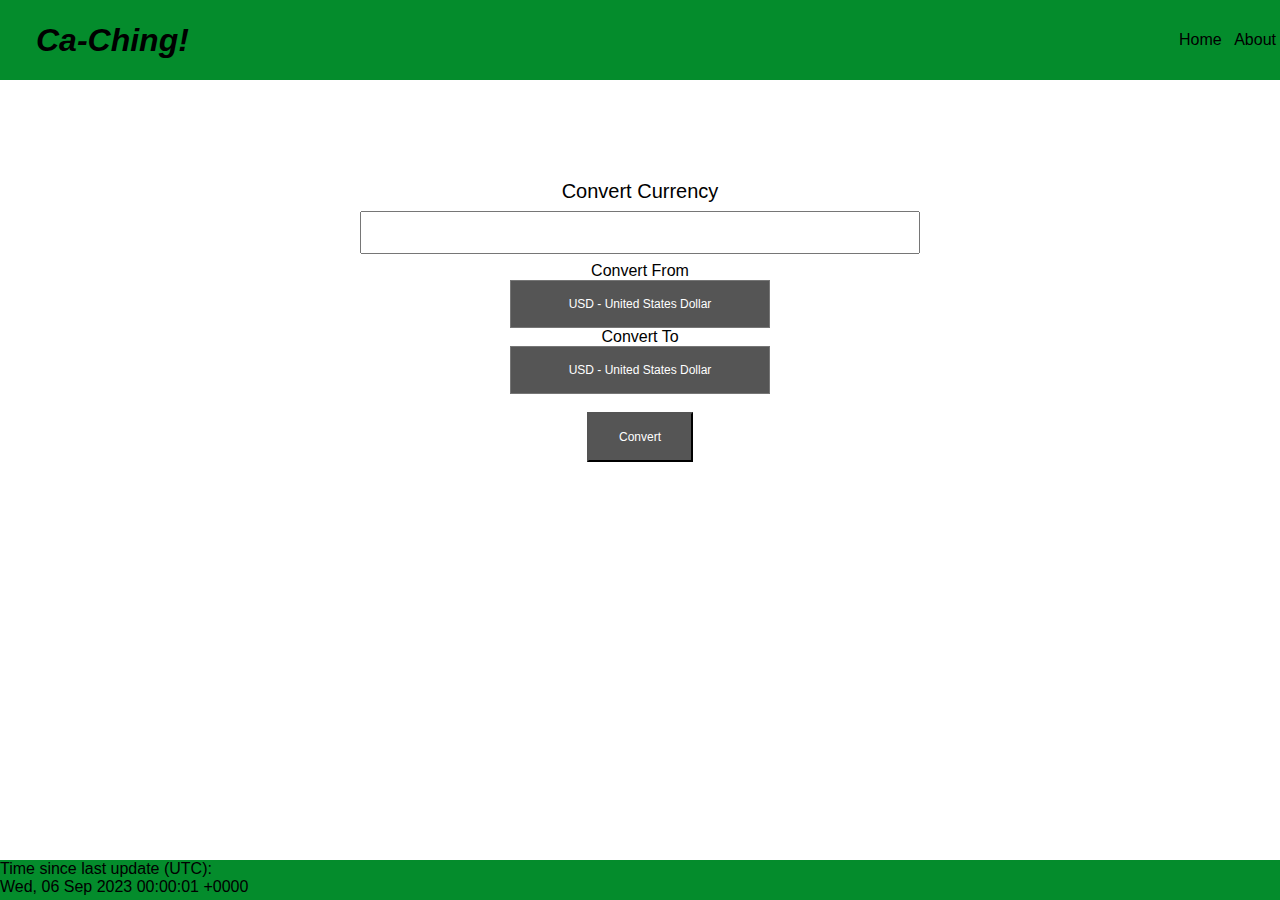
<file: index.html>
<html lang="en">
<head>
<title>Ca-Ching!</title>
<link rel="stylesheet" href="./style.css">
<meta name="apple-mobile-web-app-capable" content="yes">
<meta name="viewport" content="width=device-width, initial-scale=1.0", user-scalable=no" />
<meta charset="UTF-8">
</head>

<body> 
    <nav>
    <div class="logo">
        <a href="./index.html">Ca-Ching!</a>
    </div>
    <div class="nav-items">
        <a href="./index.html">Home</a>
        <a href="./about.html">About</a>
    </div>
    </nav>

    <section class="main-content">
        <center>
        <div class="main-container">
            <div id="user_response">Convert Currency</div>
            <input type="number" id="userNum">
            <br>
            <div id ="convertFromTitle">Convert From</div>
            <select name = "currency_from" id = "currency_from">
                <option value = "USD">USD - United States Dollar</option>
                <option value="EUR">EUR - Euro</option>
                <option value="GBP">GBP - Pound Sterling</option>
                <option value="ARS">ARS - Argentine Peso</option>
                <option value="AUD">AUD - Australian Dollar</option>
                <option value="BAM">BAM - Bosnia and Herzegovina Mark</option>
                <option value="BBD">BBD - Barbados Dollar</option>
                <option value="BOB">BOB - Bolivian Boliviano</option>
                <option value="BRL">BRL - Brazilian Real</option>
                <option value="CAD">CAD - Canadian Dollar</option>
                <option value="CHF">CHF - Swiss Franc</option>
                <option value="CLP">CLP - Chilean Peso</option>
                <option value="CNY">CNY - Chinese Renminbi</option>
                <option value="COP">COP - Colombian Peso</option>
                <option value="CRC">CRC - Costa Rican Colon</option>
                <option value="CUP">CUP - Cuban Peso</option>
                <option value="CZK">CZK - Czech Koruna</option>
                <option value="DKK">DKK - Danish Krone</option>
                <option value="DOP">DOP - Dominican Peso</option>
                <option value="DZD">DZD - Algerian Dinar</option>
                <option value="EGP">EGP - Egyptian Pound</option>
                <option value="FJD">FJD - Fiji Dollar</option>
                <option value="GGP">GGP - Guernsey Pound</option>
                <option value="HKD">HKD - Hong Kong Dollar</option>
                <option value="HNL">HNL - Honduran Lempira</option>
                <option value="HRK">HRK - Croatian Kuna</option>
                <option value="HTG">HTG - Haitian Gourde</option>
                <option value="HUF">HUF - Hungarian Forint</option>
                <option value="IDR">IDR - Indonesian Rupiah</option>
                <option value="ILS">ILS - Israeli New Shekel</option>
                <option value="INR">INR - Indian Rupee</option>
                <option value="IRR">IRR - Iranian Rial</option>
                <option value="ISK">ISK - Icelandic Króna</option>
                <option value="JEP">JEP - Jersey Pound</option>
                <option value="JMD">JMD - Jamaican Dollar</option>
                <option value="JPY">JPY - Japanese Yen</option>
                <option value="KRW">KRW - South Korean Won</option>
                <option value="LYD">LYD - Libyan Dinar</option>
                <option value="MAD">MAD - Moroccan Dirham</option>
                <option value="MDL">MDL - Moldovan Leu</option>
                <option value="MXN">MXN - Mexican Peso</option>
                <option value="NGN">NGN - Nigerian Naira</option>
                <option value="NOK">NOK - Norwegian Krone</option>
                <option value="NZD">NZD - New Zealand Dollar</option>
                <option value="PLN">PLN - Polish Złoty</option>
                <option value="RUB">RUB - Russian Ruble</option>
                <option value="SAR">SAR - Saudi Riyal</option>
                <option value="SEK">SEK - Swedish Krona</option>
                <option value="SGD">SGD - Singapore Dollar</option>
                <option value="TRY">TRY - Turkish Lira</option>
                <option value="UAH">UAH - Ukrainian Hryvnia</option>
                <option value="ZAR">ZAR - South African Rand</option>
                <option value="ZWL">ZWL - Zimbabwean Dollar</option>
            </select>
            
            <div id="convertToTitle">Convert To</div>
            <select name="currency_select" id="currency_select">
                <option value="USD">USD - United States Dollar</option>
                <option value="EUR">EUR - Euro</option>
                <option value="GBP">GBP - Pound Sterling</option>
                <option value="ARS">ARS - Argentine Peso</option>
                <option value="AUD">AUD - Australian Dollar</option>
                <option value="BAM">BAM - Bosnia and Herzegovina Mark</option>
                <option value="BBD">BBD - Barbados Dollar</option>
                <option value="BOB">BOB - Bolivian Boliviano</option>
                <option value="BRL">BRL - Brazilian Real</option>
                <option value="CAD">CAD - Canadian Dollar</option>
                <option value="CHF">CHF - Swiss Franc</option>
                <option value="CLP">CLP - Chilean Peso</option>
                <option value="CNY">CNY - Chinese Renminbi</option>
                <option value="COP">COP - Colombian Peso</option>
                <option value="CRC">CRC - Costa Rican Colon</option>
                <option value="CUP">CUP - Cuban Peso</option>
                <option value="CZK">CZK - Czech Koruna</option>
                <option value="DKK">DKK - Danish Krone</option>
                <option value="DOP">DOP - Dominican Peso</option>
                <option value="DZD">DZD - Algerian Dinar</option>
                <option value="EGP">EGP - Egyptian Pound</option>
                <option value="FJD">FJD - Fiji Dollar</option>
                <option value="GGP">GGP - Guernsey Pound</option>
                <option value="HKD">HKD - Hong Kong Dollar</option>
                <option value="HNL">HNL - Honduran Lempira</option>
                <option value="HRK">HRK - Croatian Kuna</option>
                <option value="HTG">HTG - Haitian Gourde</option>
                <option value="HUF">HUF - Hungarian Forint</option>
                <option value="IDR">IDR - Indonesian Rupiah</option>
                <option value="ILS">ILS - Israeli New Shekel</option>
                <option value="INR">INR - Indian Rupee</option>
                <option value="IRR">IRR - Iranian Rial</option>
                <option value="ISK">ISK - Icelandic Króna</option>
                <option value="JEP">JEP - Jersey Pound</option>
                <option value="JMD">JMD - Jamaican Dollar</option>
                <option value="JPY">JPY - Japanese Yen</option>
                <option value="KRW">KRW - South Korean Won</option>
                <option value="LYD">LYD - Libyan Dinar</option>
                <option value="MAD">MAD - Moroccan Dirham</option>
                <option value="MDL">MDL - Moldovan Leu</option>
                <option value="MXN">MXN - Mexican Peso</option>
                <option value="NGN">NGN - Nigerian Naira</option>
                <option value="NOK">NOK - Norwegian Krone</option>
                <option value="NZD">NZD - New Zealand Dollar</option>
                <option value="PLN">PLN - Polish Złoty</option>
                <option value="RUB">RUB - Russian Ruble</option>
                <option value="SAR">SAR - Saudi Riyal</option>
                <option value="SEK">SEK - Swedish Krona</option>
                <option value="SGD">SGD - Singapore Dollar</option>
                <option value="TRY">TRY - Turkish Lira</option>
                <option value="UAH">UAH - Ukrainian Hryvnia</option>
                <option value="ZAR">ZAR - South African Rand</option>
                <option value="ZWL">ZWL - Zimbabwean Dollar</option>
            </select>
            <br>
            <br>
            <button class="button" onclick="onClick()">Convert</button>
        </div>
        </center>
    </section>

    <div class = "footerBottom">
            <p>Time since last update (UTC):</p>
            <div id="last_update"></div>
    </div>
    <script type="text/javascript" src="./index.js"></script>
</body>
</html>
</file>
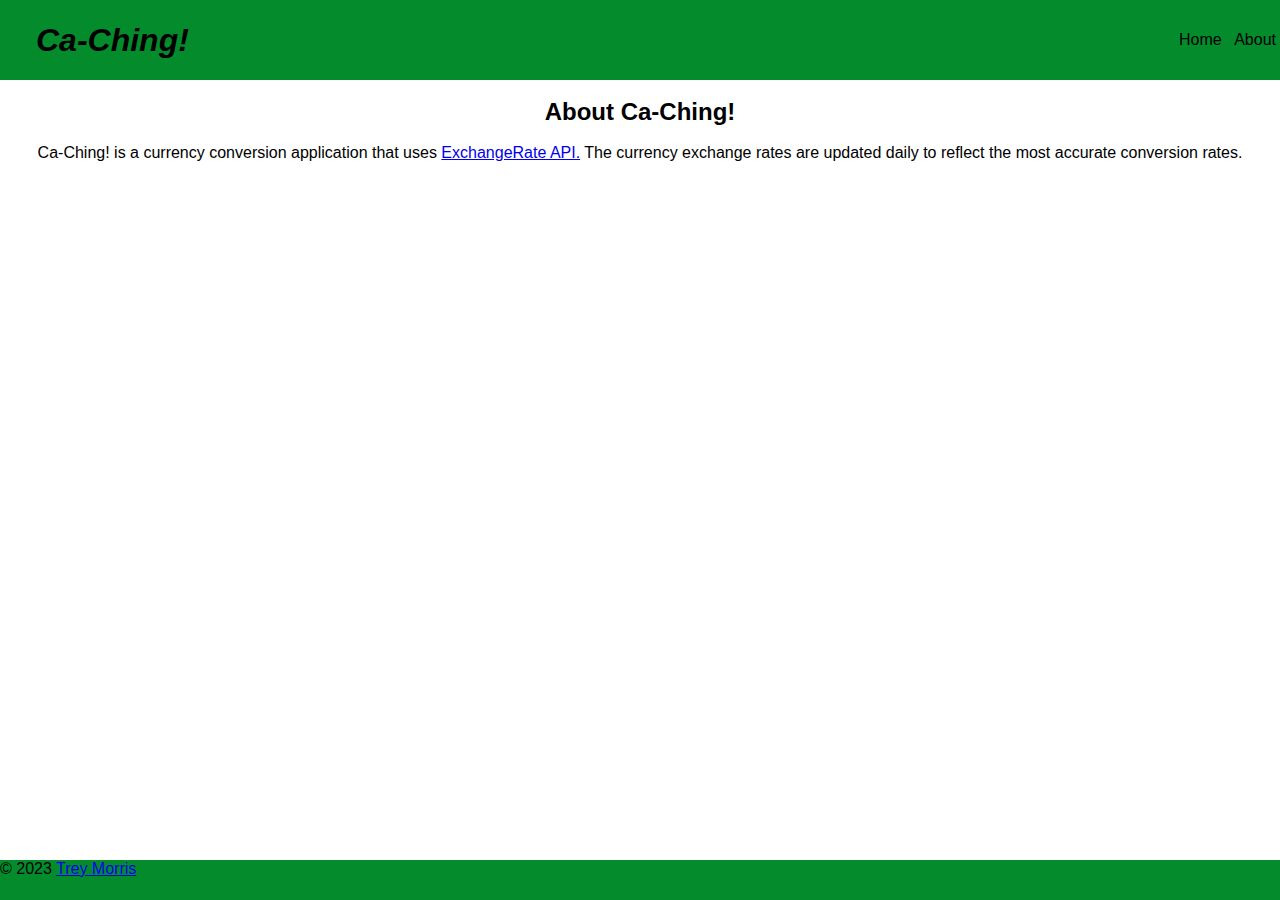
<file: about.html>
<html lang="en">

<head>
    <title>Ca-Ching! About</title>
    <link rel="stylesheet" href="./style.css">
    <meta name="viewport" content="width=device-width, initial-scale=1.0">
    <meta charset="UTF-8">
</head>

<body>
    <nav>
        <div class="logo">
            <a href="./index.html">Ca-Ching!</a>
        </div>
        <div class="nav-items">
            <a href="./index.html">Home</a>
            <a href="/about.html">About</a>
        </div>
    </nav>

    <div class="main-content">
        <center>
            <br>
            <h2>About Ca-Ching!</h2>
            <br>
            <p>Ca-Ching! is a currency conversion application that uses <a href="https://www.exchangerate-api.com/">ExchangeRate API.</a>
                The currency exchange rates are updated daily to reflect the most accurate conversion rates. 
            </p>
        </center>
    </div>
<div class="footerBottom">
    <p>&copy; 2023 <a href="http://treymorris.me">Trey Morris</a><p>
</div>
</body>
</html>
</file>
<file: style.css>
*{
    box-sizing: border-box;
    margin: 0;
    padding: 0;
    font-family: 'Trebuchet MS', 'Lucida Sans Unicode', 'Lucida Grande', 'Lucida Sans', Arial, sans-serif;
}
nav {
    background: #048c2c;
    height: 80px;
    display: flex;
    justify-content: space-between;
    align-items: center;
    padding: 0rem calc((100vw - 1300px)/2);
}
nav a {
    text-decoration: none;
    color: #000;
    padding: 0 0.25rem;
}
nav a:hover{
    color: #fff;
}
.logo {
    background: #048c2c;
    color: #000;
    font-weight: bold;
    font-style: italic;
    font-size: 2rem;
    padding: 0 2rem;
}
.main-container {
    padding-top: 100px;
    padding-right: 80px;
    padding-bottom: 50px;
    padding-left: 80px;
}
.footerBottom {
    background: #048c2c;
    color: black;
    font-size: 16px;
    height: 40px;
    position: fixed;
    bottom: 0;
    width: 100%;
}
.button {
    background-color: #555555;
    color: white;

    padding: 16px 30px;
    text-align: center;
    text-decoration: none;
    display: inline-block;
    font-size: 12px;
}
input[type=number] {
    text-align: center;
    width: 50%;
    padding: 12px;
    margin: 8px 0;
    box-sizing: border-box;
}
#user_response{
    font-size: 20px;
}
#currency_select{
    background-color: #555555;
    color: white;
    padding: 16px 30px;
    text-align: center;
    text-decoration: none;
    display: inline-block;
    font-size: 12px;
    max-height: 125px; 
    overflow-x: hidden; 
    overflow-y: auto; 
    -webkit-appearance: none;
}
#currency_from {
    background-color: #555555;
    color: white;
    padding: 16px 30px;
    text-align: center;
    text-decoration: none;
    display: inline-block;
    font-size: 12px;
    max-height: 125px;
    overflow-x: hidden;
    overflow-y: auto;
    -webkit-appearance: none;
}
</file>
